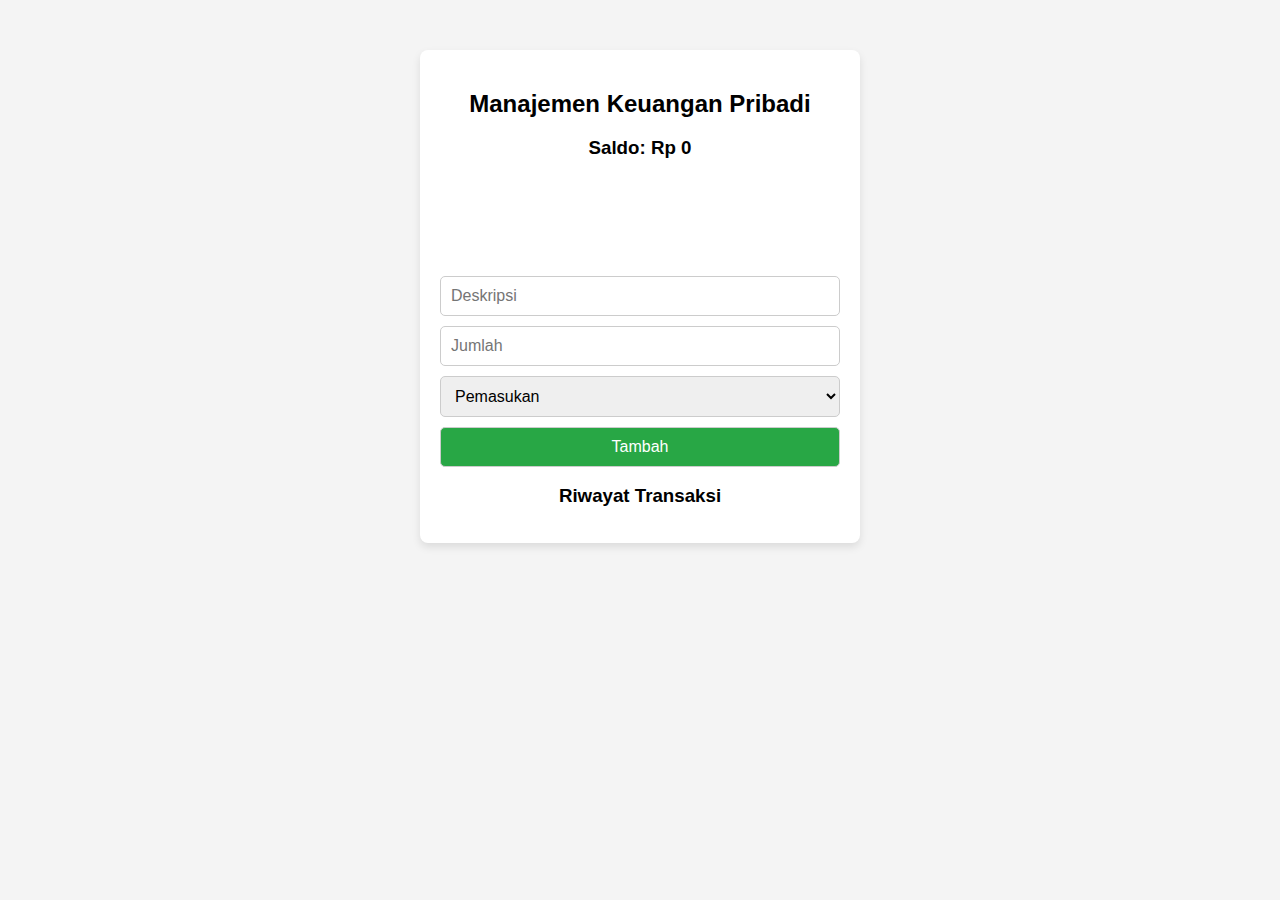
<file: index.html>
<!DOCTYPE html>
<html lang="en">
<head>
    <meta charset="UTF-8">
    <meta name="viewport" content="width=device-width, initial-scale=1.0">
    <title>Manajemen Keuangan Pribadi</title>
    <link rel="stylesheet" href="style.css">
</head>
<body>
    <div class="container">
        <h2>Manajemen Keuangan Pribadi</h2>
        <h3>Saldo: <span id="saldo">Rp 0</span></h3>

        <h1 class="fade-in">Selamat Datang di Aplikasi Saya!</h1>
        
        <div class="form">
            <input type="text" id="deskripsi" placeholder="Deskripsi">
            <input type="number" id="jumlah" placeholder="Jumlah">
            <select id="tipe">
                <option value="pemasukan">Pemasukan</option>
                <option value="pengeluaran">Pengeluaran</option>
            </select>
            <button onclick="tambahTransaksi()">Tambah</button>
        </div>

        <h3>Riwayat Transaksi</h3>
        <ul id="transaksi-list"></ul>
    </div>

    <script src="script.js"></script>
</body>
</html>
</file>
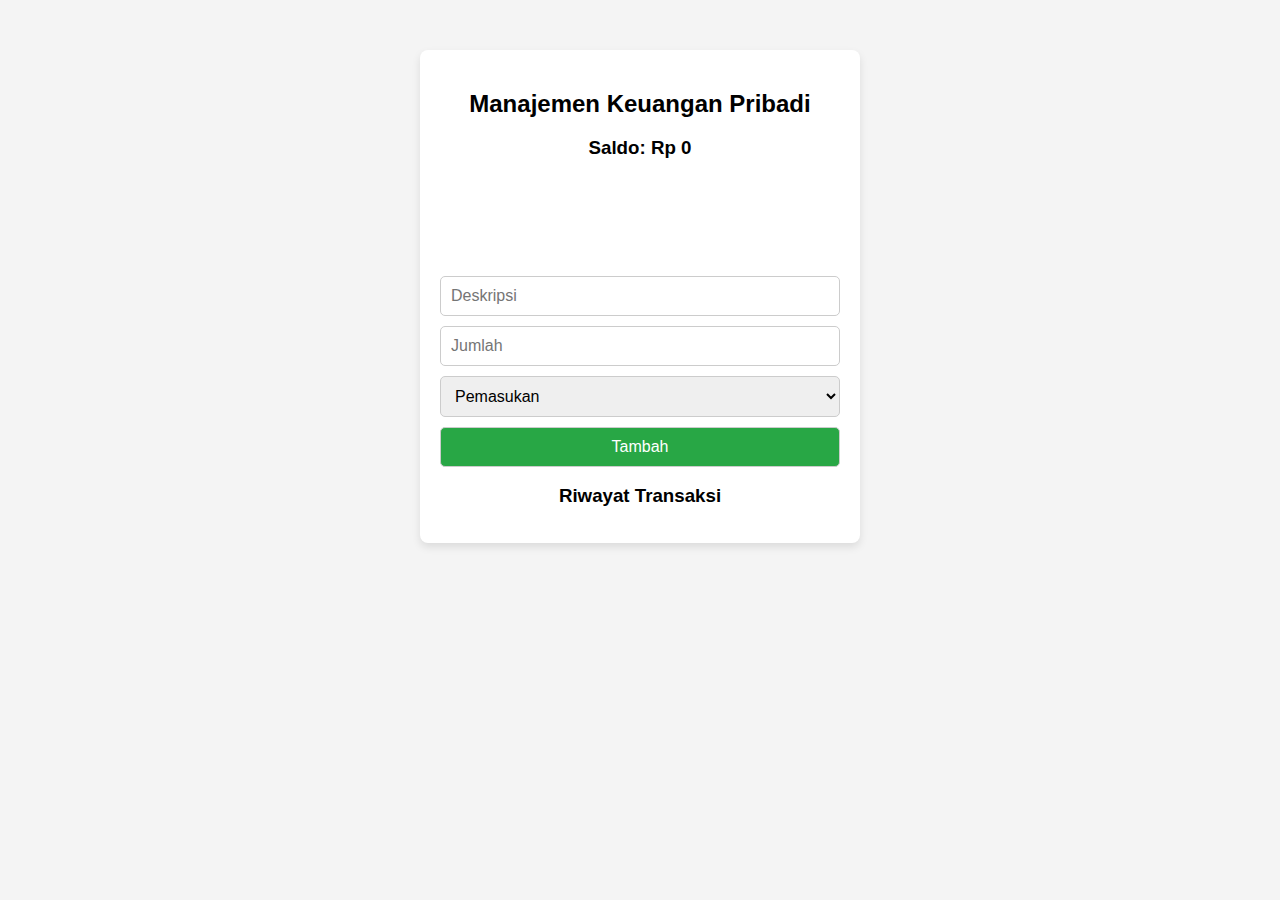
<file: keuangan/index.html>
<!DOCTYPE html>
<html lang="en">
<head>
    <meta charset="UTF-8">
    <meta name="viewport" content="width=device-width, initial-scale=1.0">
    <title>Manajemen Keuangan Pribadi</title>
    <link rel="stylesheet" href="style.css">
</head>
<body>
    <div class="container">
        <h2>Manajemen Keuangan Pribadi</h2>
        <h3>Saldo: <span id="saldo">Rp 0</span></h3>

        <h1 class="fade-in">Selamat Datang di Aplikasi Saya!</h1>
        
        <div class="form">
            <input type="text" id="deskripsi" placeholder="Deskripsi">
            <input type="number" id="jumlah" placeholder="Jumlah">
            <select id="tipe">
                <option value="pemasukan">Pemasukan</option>
                <option value="pengeluaran">Pengeluaran</option>
            </select>
            <button onclick="tambahTransaksi()">Tambah</button>
        </div>

        <h3>Riwayat Transaksi</h3>
        <ul id="transaksi-list"></ul>
    </div>

    <script src="script.js" defer></script>
</body>
</html>
</file>
<file: style.css>
body {
    font-family: Arial, sans-serif;
    text-align: center;
    background-color: #f4f4f4;
}

.container {
    max-width: 400px;
    margin: 50px auto;
    padding: 20px;
    background: white;
    box-shadow: 0px 4px 8px rgba(0,0,0,.1);
    border-radius: 8px;
}

h2, h3 {
    margin-bottom: 10px;
}

.form {
    display: flex;
    flex-direction: column;
    gap: 10px;
}

input, select, button {
    padding: 10px;
    font-size: 16px;
    border: 1px solid #ccc;
    border-radius: 5px; 
}

button {
    background-color: #28a745;
    color: white;
    cursor: pointer;
}

button:hover {
    background-color: #218838;
}

ul {
    list-style: none;
    padding: 0;
}

li {
    padding: 8px;
    margin: 5px 0px;
    background: #eee;
    border-radius: 5px;
    display: flex;
    justify-content: space-between;
    align-items: center;
}

.pemasukan {
    color: green;
}

.pengeluaran {
    color: red;
}

.fade-in {
    opacity: 0;
    transform: translateY(20px);
    animation: fadeInOut 3s ease-in-out  forwards;
}

@keyframes fadeInOut {
    0% {
        opacity: 0;
        transform: translateY(20px);
    }
    100% {
        opacity: 1;
        transform: translateY(0px);
    }
}
</file>
<file: keuangan/style.css>
body {
    font-family: Arial, sans-serif;
    text-align: center;
    background-color: #f4f4f4;
}

.container {
    max-width: 400px;
    margin: 50px auto;
    padding: 20px;
    background: white;
    box-shadow: 0px 4px 8px rgba(0,0,0,.1);
    border-radius: 8px;
}

h2, h3 {
    margin-bottom: 10px;
}

.form {
    display: flex;
    flex-direction: column;
    gap: 10px;
}

input, select, button {
    padding: 10px;
    font-size: 16px;
    border: 1px solid #ccc;
    border-radius: 5px; 
}

button {
    background-color: #28a745;
    color: white;
    cursor: pointer;
}

button:hover {
    background-color: #218838;
}

ul {
    list-style: none;
    padding: 0;
}

li {
    padding: 8px;
    margin: 5px 0px;
    background: #eee;
    border-radius: 5px;
    display: flex;
    justify-content: space-between;
    align-items: center;
}

.pemasukan {
    color: green;
}

.pengeluaran {
    color: red;
}

.fade-in {
    opacity: 0;
    transform: translateY(20px);
    animation: fadeInOut 3s ease-in-out  forwards;
}

@keyframes fadeInOut {
    0% {
        opacity: 0;
        transform: translateY(20px);
    }
    100% {
        opacity: 1;
        transform: translateY(0px);
    }
}
</file>
